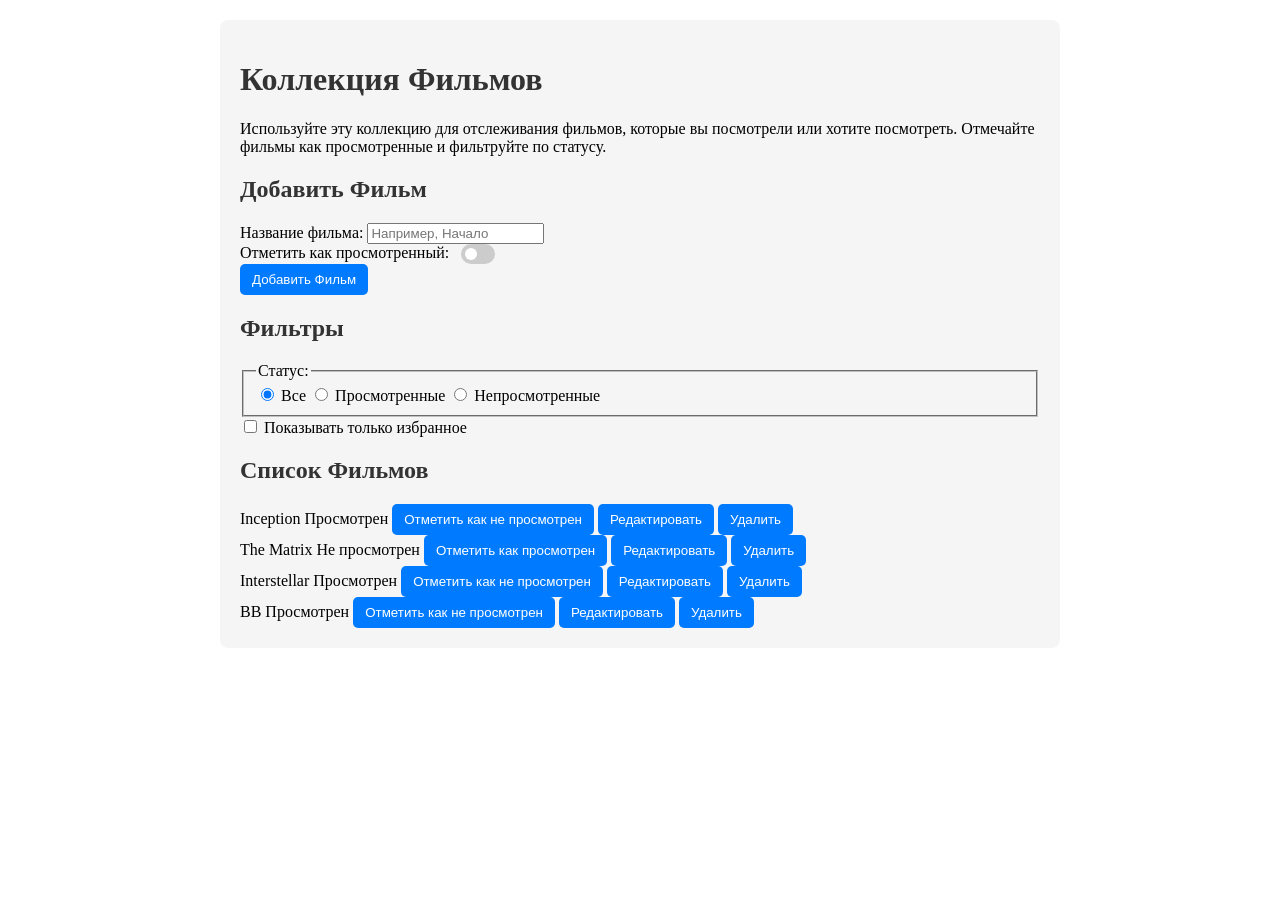
<file: index.html>
<!DOCTYPE html>
<html lang="ru">
<head>
    <meta charset="UTF-8">
    <meta name="viewport" content="width=device-width, initial-scale=1.0">
    <title>Список задач</title>
    <link rel="stylesheet" href="./styles/movies.css">
</head>
<body class="board">
    <div class="container">
    </div>
    <script src="./src/main.js" type="module"></script>
</body>
</html>
</file>
<file: styles/movies.css>
/* General styles */
.container {
    max-width: 800px;
    margin: 20px auto;
    padding: 20px;
    background-color: #f5f5f5;
    border-radius: 8px;
}

h1, h2 {
    color: #333;
}

.movie-form, .movie-filter {
    margin-bottom: 20px;
}

button {
    background-color: #007bff;
    color: white;
    padding: 8px 12px;
    border: none;
    cursor: pointer;
    border-radius: 5px;
}

button:hover {
    background-color: #0056b3;
}

/* Toggle switch for watched status */
.switch {
    position: relative;
    display: inline-block;
    width: 34px;
    height: 20px;
    margin-left: 8px;
}

.switch input {
    opacity: 0;
    width: 0;
    height: 0;
}

.slider {
    position: absolute;
    cursor: pointer;
    top: 0;
    left: 0;
    right: 0;
    bottom: 0;
    background-color: #ccc;
    transition: 0.4s;
    border-radius: 34px;
}

.slider:before {
    position: absolute;
    content: "";
    height: 12px;
    width: 12px;
    left: 4px;
    bottom: 4px;
    background-color: white;
    transition: 0.4s;
    border-radius: 50%;
}

input:checked + .slider {
    background-color: #007bff;
}

input:checked + .slider:before {
    transform: translateX(14px);
}

/* Card style for movies */
.card-container {
    display: flex;
    flex-wrap: wrap;
}

.card {
    width: 200px;
    background-color: #fff;
    border: 1px solid #ddd;
    border-radius: 8px;
    margin: 10px;
    padding: 15px;
    box-shadow: 0 2px 4px rgba(0, 0, 0, 0.1);
    transition: all 0.3s ease;
    cursor: pointer;
}

.card:hover {
    box-shadow: 0 4px 8px rgba(0, 0, 0, 0.2);
}

.card-title {
    font-size: 1.2em;
    margin-bottom: 5px;
}

.card-details {
    display: none;
    font-size: 0.9em;
    color: #666;
    margin-top: 8px;
}

.card.watched .card-title {
    text-decoration: line-through;
    color: #888;
}

.card.expanded .card-details {
    display: block;
}
</file>
